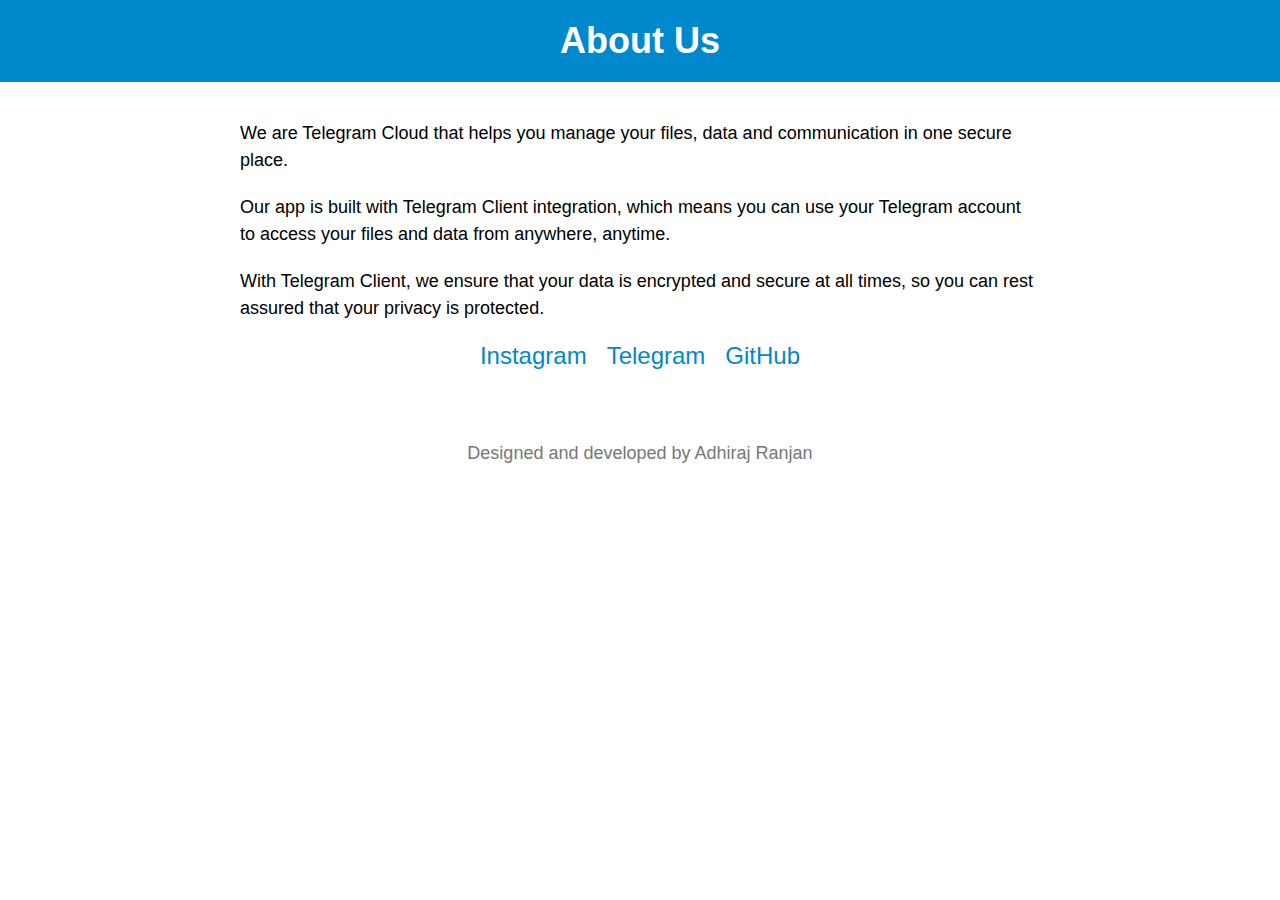
<file: templates/about.html>
<!DOCTYPE html>
<html>
<head>
	<title>About Us - Cloud WebApp</title>
	<meta charset="UTF-8">
	<meta name="viewport" 
      content="width=device-width, initial-scale=1.0, maximum-scale=1.0, user-scalable=0">
	<style>
		body {
			font-family: Arial, sans-serif;
			margin: 0;
			padding: 0;
		}
		header {
			background-color: #0088cc;
			color: #fff;
			padding: 20px;
			text-align: center;
		}
		h1 {
			font-size: 36px;
			margin: 0;
		}
		.container {
			max-width: 800px;
			margin: 0 auto;
			padding: 20px;
		}
		p {
			font-size: 18px;
			line-height: 1.5;
			margin-bottom: 20px;
		}
		ul {
			margin: 0;
			padding: 0;
			list-style: none;
			display: flex;
			justify-content: center;
			align-items: center;
		}
		li {
			margin: 0 10px;
			font-size: 24px;
		}
		li a {
			color: #0088cc;
			text-decoration: none;
		}
		li a:hover {
			text-decoration: underline;
		}
		.credits {
			margin-top: 50px;
			font-size: 14px;
			text-align: center;
			color: #777;
		}
	</style>
    <link rel="manifest" href="manifest.json">
</head>
<body>
	<header>
		<h1>About Us</h1>
	</header>
	<div class="container">
		<p>We are Telegram Cloud that helps you manage your files, data and communication in one secure place.</p>
		<p>Our app is built with Telegram Client integration, which means you can use your Telegram account to access your files and data from anywhere, anytime.</p>
		<p>With Telegram Client, we ensure that your data is encrypted and secure at all times, so you can rest assured that your privacy is protected.</p>
		<ul>
			<li><a href="https://www.instagram.com/adhirajranjan_" target="_blank">Instagram</a></li>
			<li><a href="https://t.me/adhirajranjan" target="_blank">Telegram</a></li>
			<li><a href="https://github.com/adhiraj-ranjan" target="_blank">GitHub</a></li>
		</ul>
	</div>
	<div class="credits">
		<p>Designed and developed by Adhiraj Ranjan</p>
	</div>
</body>
</html>
</file>
